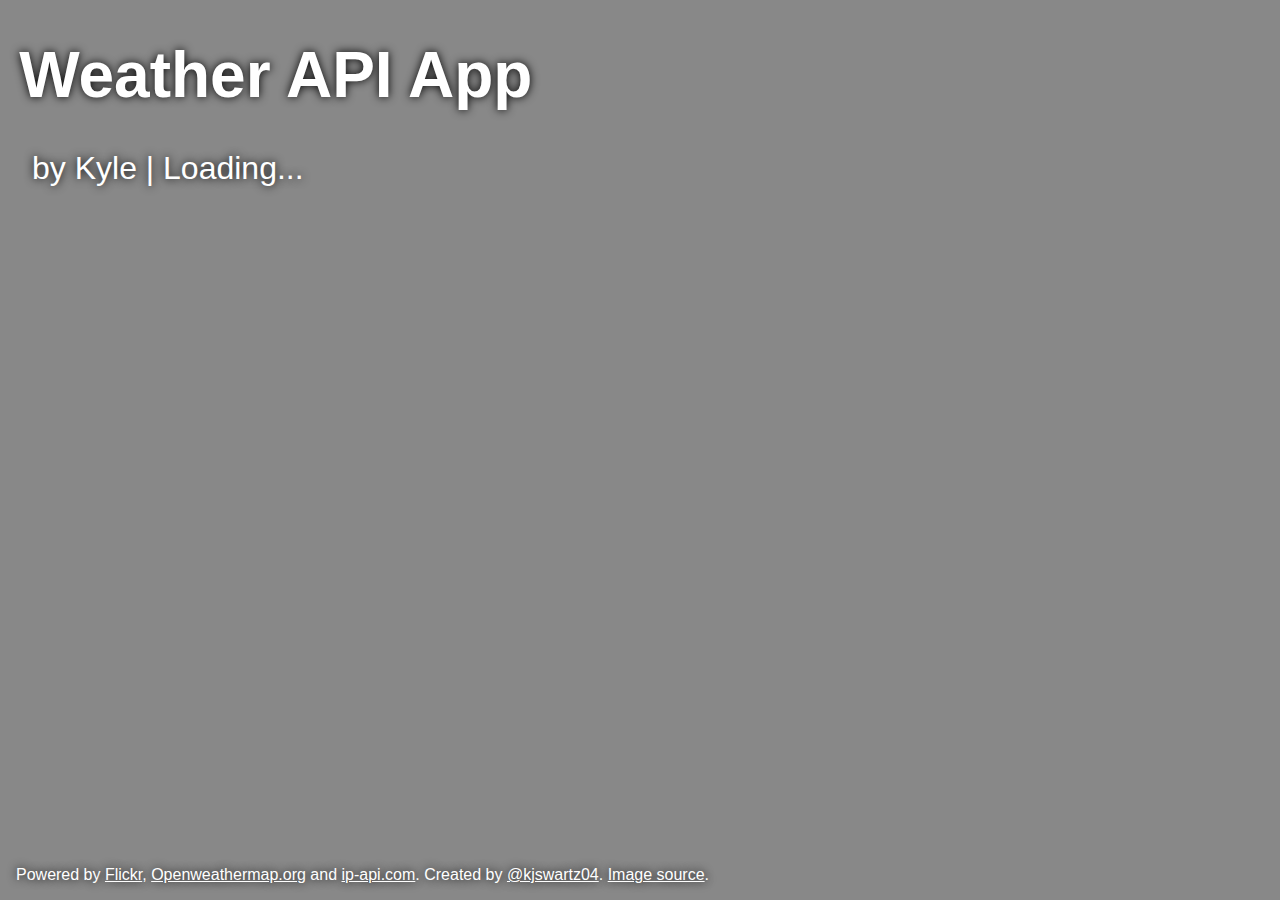
<file: index.html>
<!doctype html>
<html>
	<head>
		<meta charset="utf-8">
		<title>Weather API App</title>
		<link href='//fonts.googleapis.com/css?family=Merriweather+Sans' rel='stylesheet' type='text/css'>
	  <link rel="stylesheet" href="style.css">

</head>
	<body>
		<section>
			<h1 id="city">Weather API App</h1>
			<p><a id="temperature" href="#" onclick="switchUnits(); return false;" title="Click to switch between metric and imperial units"></a><span id="weather">by Kyle | Loading...</span></p>
		</section>
		<footer>
			<p>Powered by <a href="http://flickr.com/services/api/">Flickr</a>, <a href="http://openweathermap.org">Openweathermap.org</a> and <a href="http://ip-api.com/">ip-api.com</a>. Created by <a href="https://twitter.com/kjswartz">@kjswartz04</a>. <a id="image-source" href="#">Image source</a>.</p>
		</footer>

    <script type="text/javascript" src="app.js"></script>

  </body>
</html>
</file>
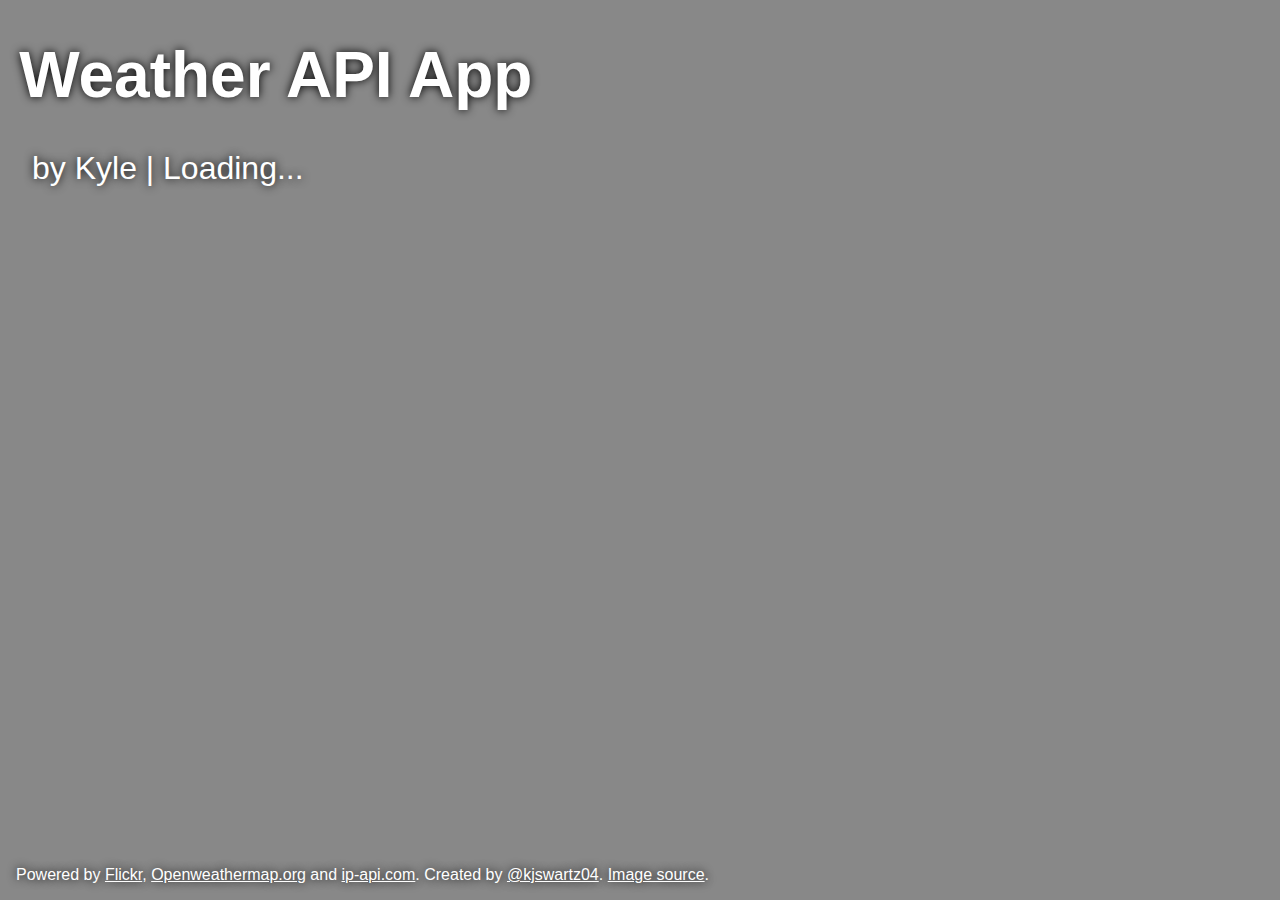
<file: home.html>
<!doctype html>
<html>
	<head>
		<meta charset="utf-8">
		<title>Weather API App</title>
		<link href='//fonts.googleapis.com/css?family=Merriweather+Sans' rel='stylesheet' type='text/css'>
	  <link rel="stylesheet" href="style.css">

</head>
	<body>
		<section>
			<h1 id="city">Weather API App</h1>
			<p><a id="temperature" href="#" onclick="switchUnits(); return false;" title="Click to switch between metric and imperial units"></a><span id="weather">by Kyle | Loading...</span></p>
		</section>
		<footer>
			<p>Powered by <a href="http://flickr.com/services/api/">Flickr</a>, <a href="http://openweathermap.org">Openweathermap.org</a> and <a href="http://ip-api.com/">ip-api.com</a>. Created by <a href="https://twitter.com/kjswartz04">@kjswartz04</a>. <a id="image-source" href="#">Image source</a>.</p>
		</footer>

    <script type="text/javascript" src="app.js"></script>

  </body>
</html>
</file>
<file: style.css>
body{
  height: 100%;
  margin: 0;
  padding: 0;
  font-family: Arial, sans-serif;
  font-size: 2em;
  text-shadow: 0 0 10px #000;
  color: #fff;
  background: #888;
  background-repeat: no-repeat;
  background-attachment: fixed;
  background-size: cover;
}
section{
  min-height: 100%;
}

h1{
  font-size: 2em;
  padding: 0 0.3em;
  line-height: 1em;
}

p{
  padding: 0 1em;
}

a{
  color: #fff;
}

footer{
  position: absolute;
  bottom: 0;
  font-size: 0.5em;
}

#temperature{
  text-decoration: none;
  border-bottom: 0.05em dotted white;
}
</file>
